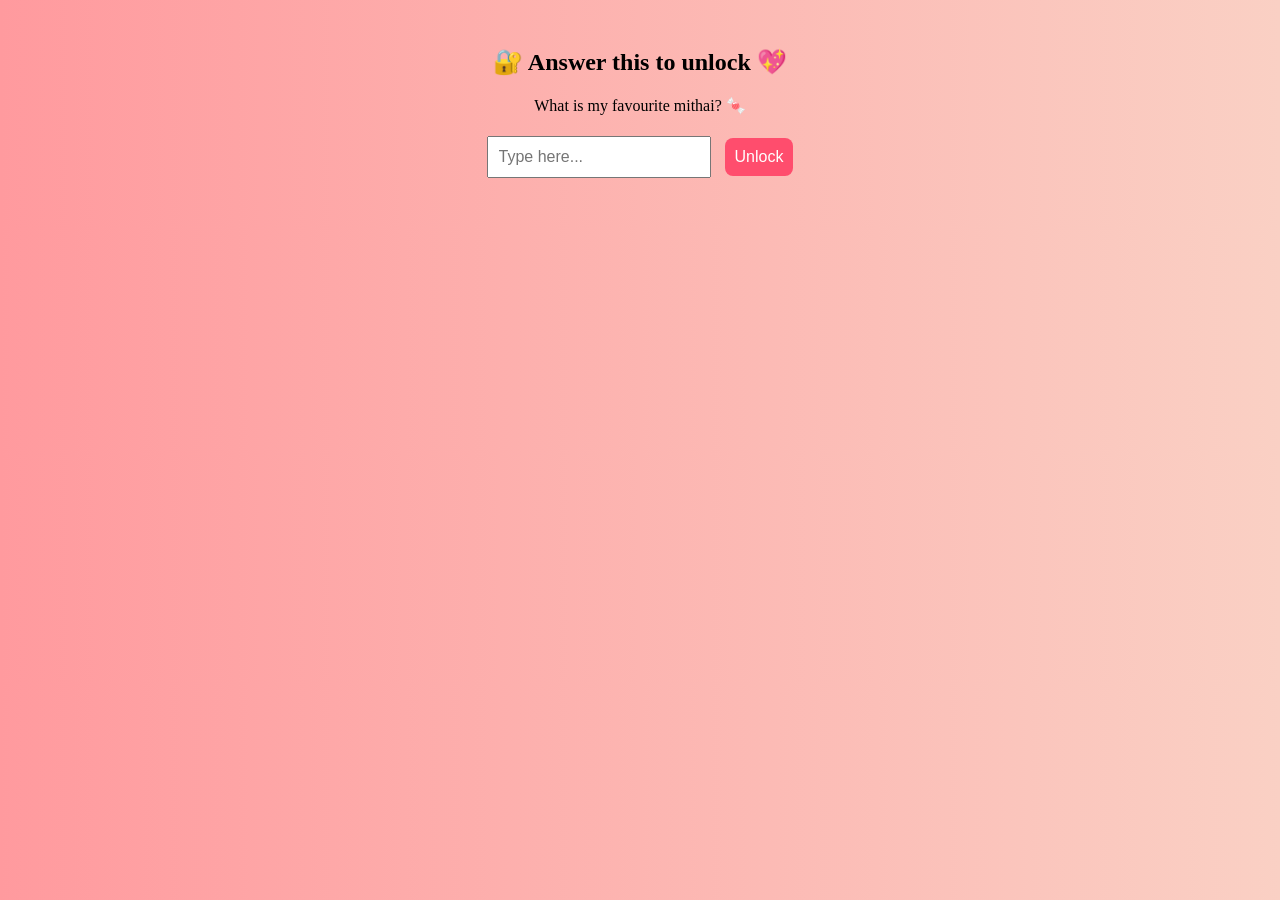
<file: index.html>
<!DOCTYPE html>
<html lang="en">
<head>
  <meta charset="UTF-8">
  <title>For My Valentine ❤️</title>
  <link rel="stylesheet" href="style.css">
</head>
<body>

<audio id="bg-music" loop>
  <source src="music.mp3" type="audio/mpeg">
</audio>

<section id="unlock">
  <h1>🔐 Answer this to unlock 💖</h1>
  <p>What is my favourite mithai? 🍬</p>
  <input type="text" id="answer" placeholder="Type here...">
  <button id="unlock-btn">Unlock</button>
  <p id="error"></p>
</section>

<section id="game" class="hidden">
  <h1>🧠 Match the memories 💕</h1>
  <div id="game-board"></div>
</section>

<section id="question" class="hidden">
  <h1>Will you be my Valentine? 💘</h1>
  <button id="yes-btn">YES 💖</button>
  <button id="no-btn">NO 💔</button>
  <p id="no-text"></p>
</section>

<div id="valentine-response" class="hidden">
  <h2>🥰 So happy you said YES!</h2>
</div>

<script src="script.js"></script>
</body>
</html>
</file>
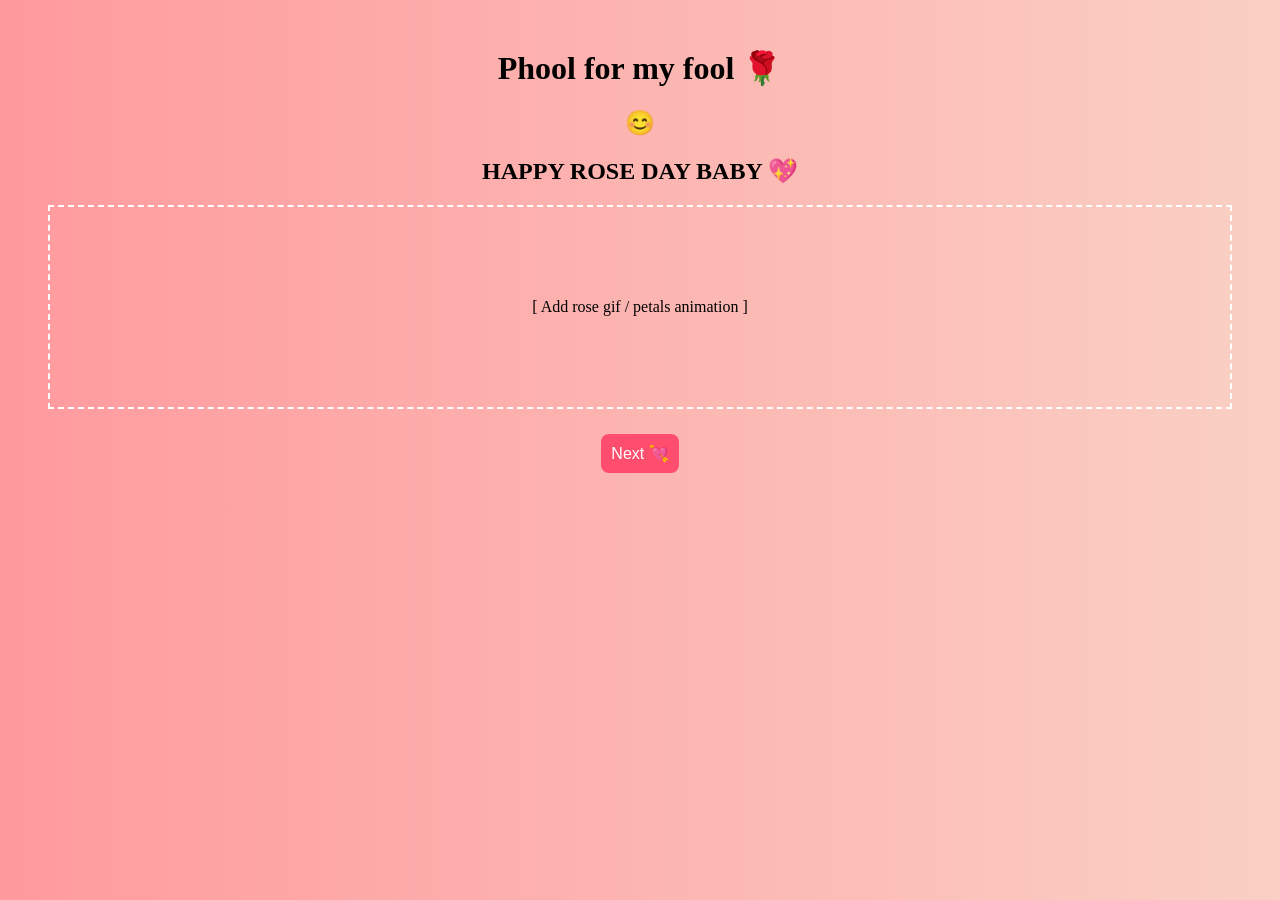
<file: days/day1.html>
<!DOCTYPE html>
<html>
<head>
  <title>Rose Day 🌹</title>
  <link rel="stylesheet" href="../style.css">
</head>
<body>

<h1>Phool for my fool 🌹</h1>
<h2>😊</h2>

<h2>HAPPY ROSE DAY BABY 💖</h2>

<div class="gif-placeholder">
  [ Add rose gif / petals animation ]
</div>

<a href="day2.html">
  <button>Next 💘</button>
</a>

</body>
</html>
</file>
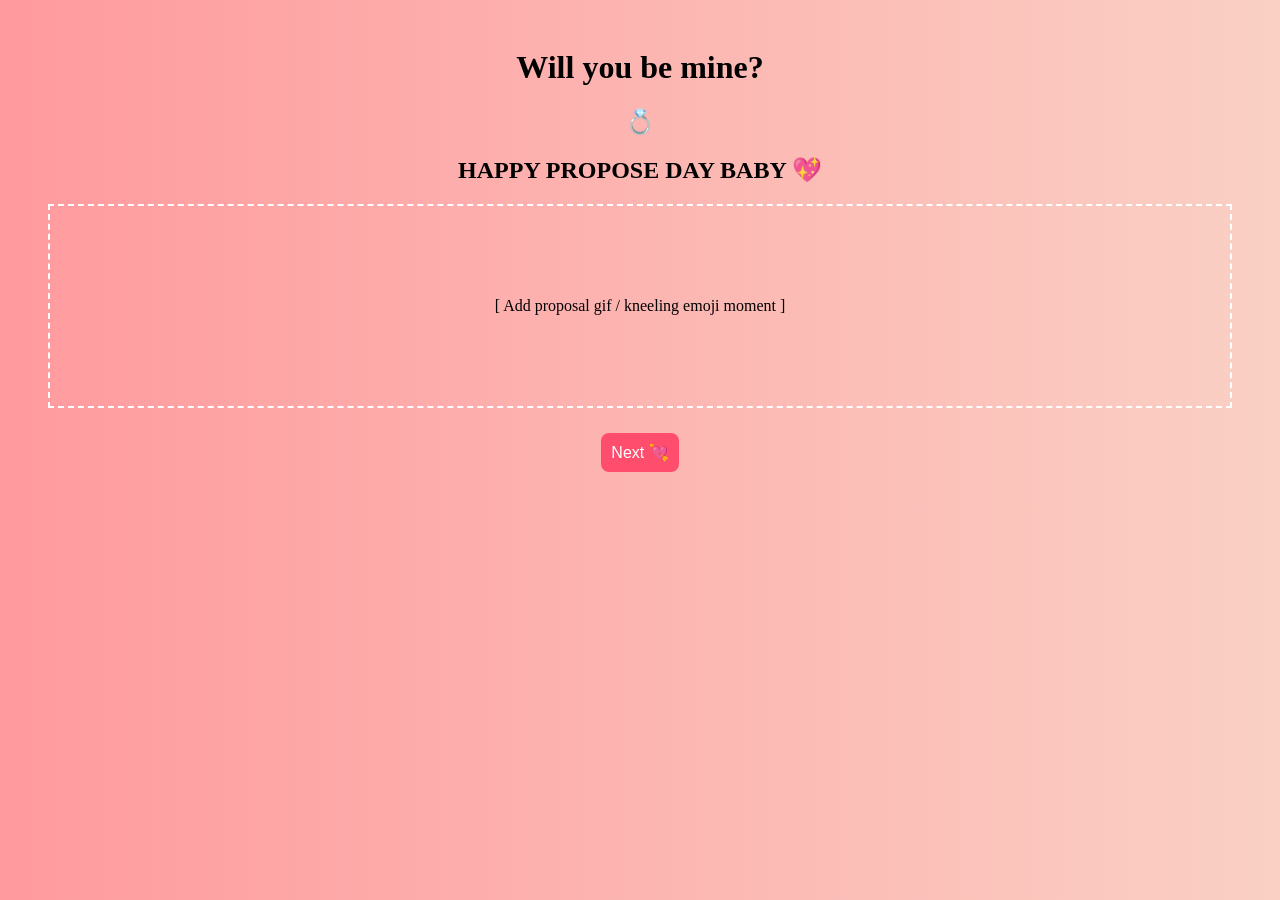
<file: days/day2.html>
<!DOCTYPE html>
<html>
<head>
  <title>Propose Day 💍</title>
  <link rel="stylesheet" href="../style.css">
</head>
<body>

<h1>Will you be mine?</h1>
<h2>💍</h2>

<h2>HAPPY PROPOSE DAY BABY 💖</h2>

<div class="gif-placeholder">
  [ Add proposal gif / kneeling emoji moment ]
</div>

<a href="day3.html">
  <button>Next 💘</button>
</a>

</body>
</html>
</file>
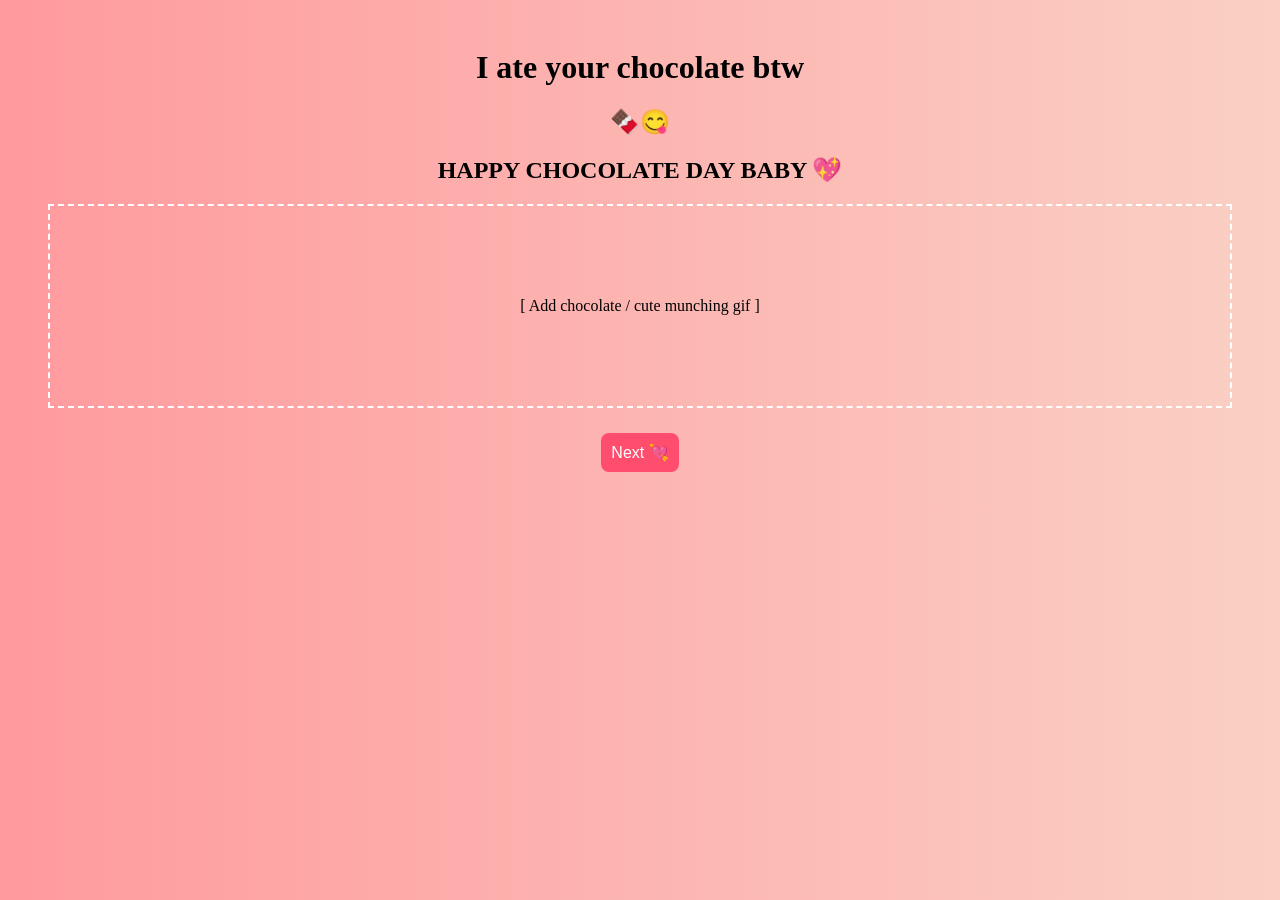
<file: days/day3.html>
<!DOCTYPE html>
<html>
<head>
  <title>Chocolate Day 🍫</title>
  <link rel="stylesheet" href="../style.css">
</head>
<body>

<h1>I ate your chocolate btw</h1>
<h2>🍫😋</h2>

<h2>HAPPY CHOCOLATE DAY BABY 💖</h2>

<div class="gif-placeholder">
  [ Add chocolate / cute munching gif ]
</div>

<a href="day4.html">
  <button>Next 💘</button>
</a>

</body>
</html>
</file>
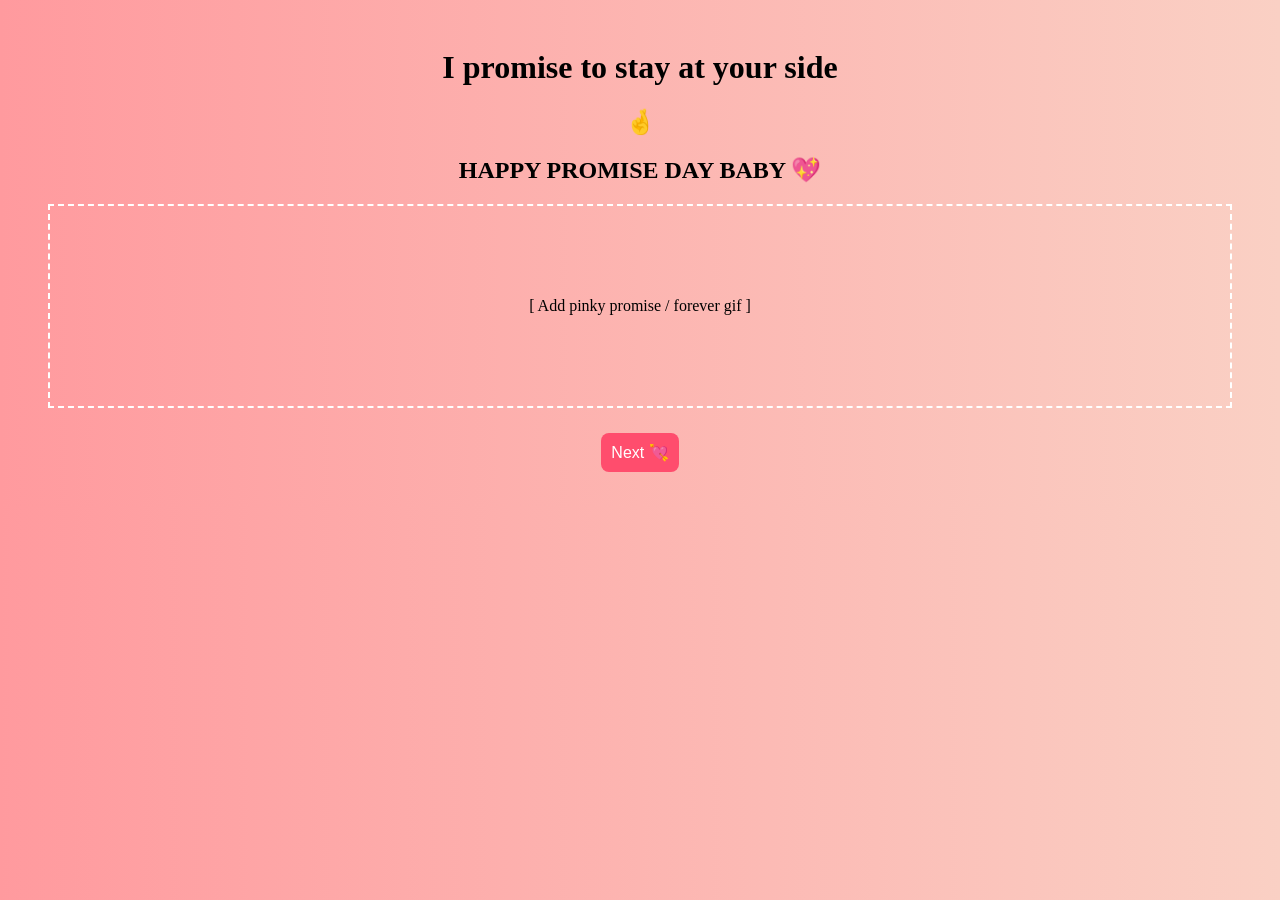
<file: days/day4.html>
<!DOCTYPE html>
<html>
<head>
  <title>Promise Day 🤞</title>
  <link rel="stylesheet" href="../style.css">
</head>
<body>

<h1>I promise to stay at your side</h1>
<h2>🤞</h2>

<h2>HAPPY PROMISE DAY BABY 💖</h2>

<div class="gif-placeholder">
  [ Add pinky promise / forever gif ]
</div>

<a href="day5.html">
  <button>Next 💘</button>
</a>

</body>
</html>
</file>
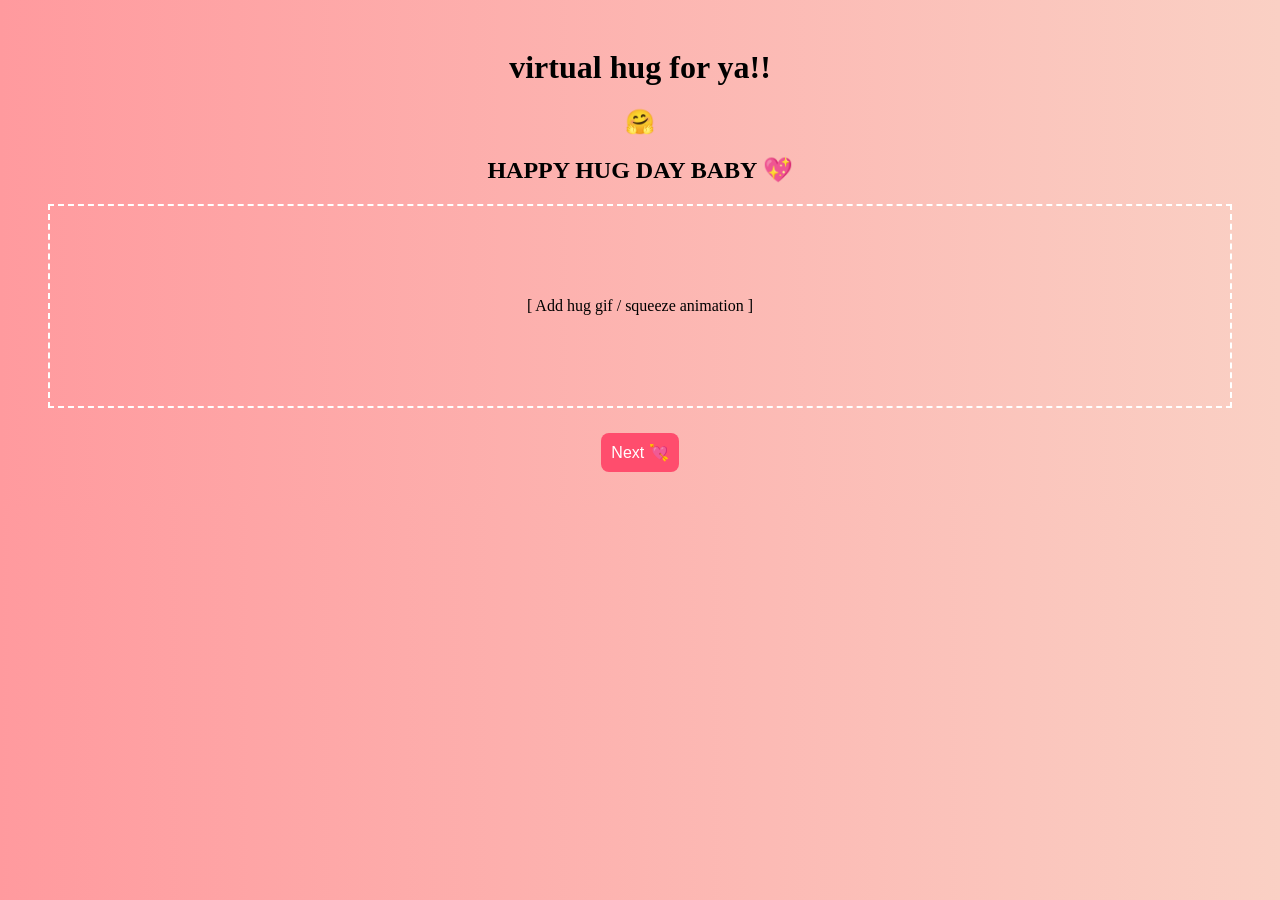
<file: days/day5.html>
<!DOCTYPE html>
<html>
<head>
  <title>Hug Day 🤗</title>
  <link rel="stylesheet" href="../style.css">
</head>
<body>

<h1>virtual hug for ya!!</h1>
<h2>🤗</h2>

<h2>HAPPY HUG DAY BABY 💖</h2>

<div class="gif-placeholder">
  [ Add hug gif / squeeze animation ]
</div>

<a href="day6.html">
  <button>Next 💘</button>
</a>

</body>
</html>
</file>
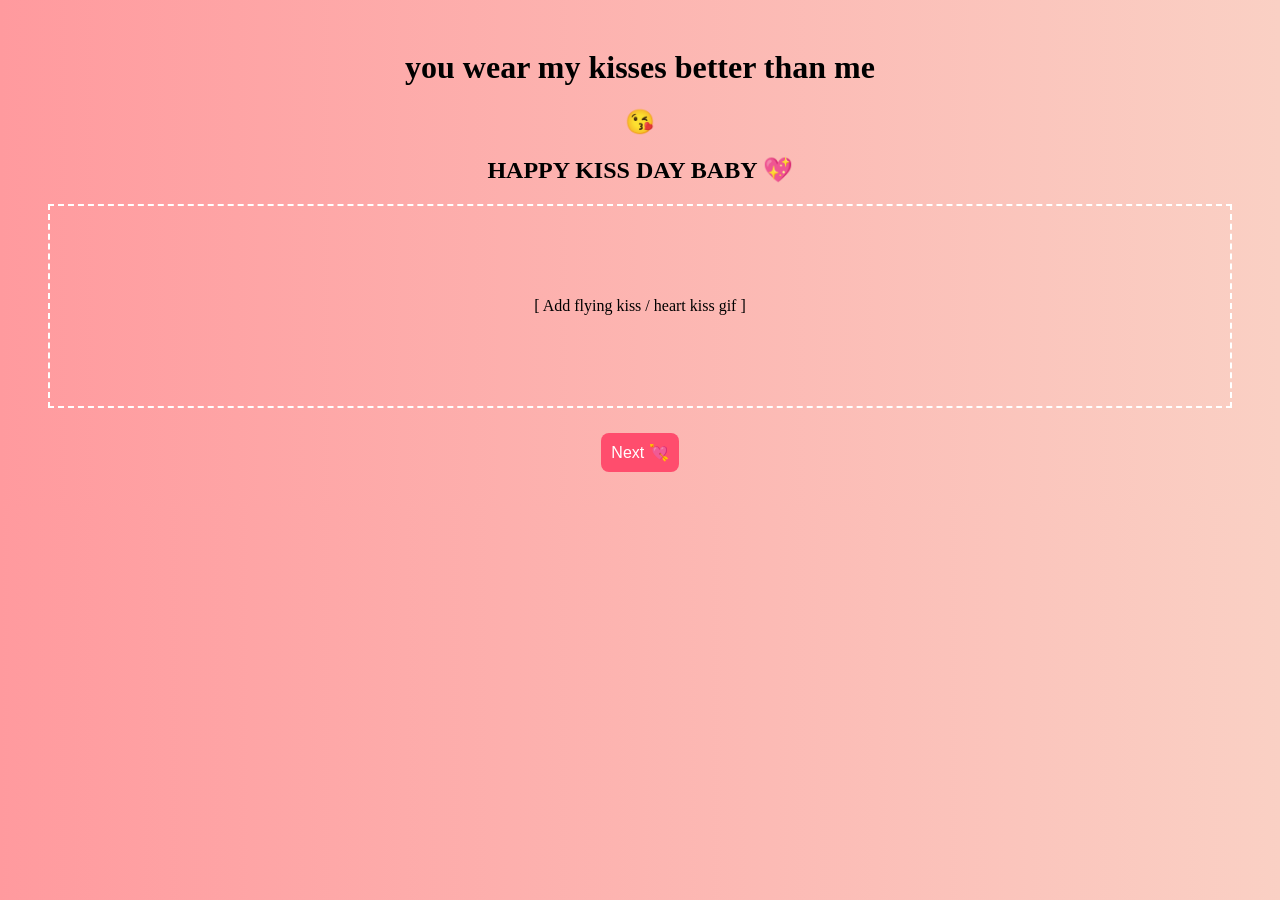
<file: days/day6.html>
<!DOCTYPE html>
<html>
<head>
  <title>Kiss Day 😘</title>
  <link rel="stylesheet" href="../style.css">
</head>
<body>

<h1>you wear my kisses better than me</h1>
<h2>😘</h2>

<h2>HAPPY KISS DAY BABY 💖</h2>

<div class="gif-placeholder">
  [ Add flying kiss / heart kiss gif ]
</div>

<a href="day7.html">
  <button>Next 💘</button>
</a>

</body>
</html>
</file>
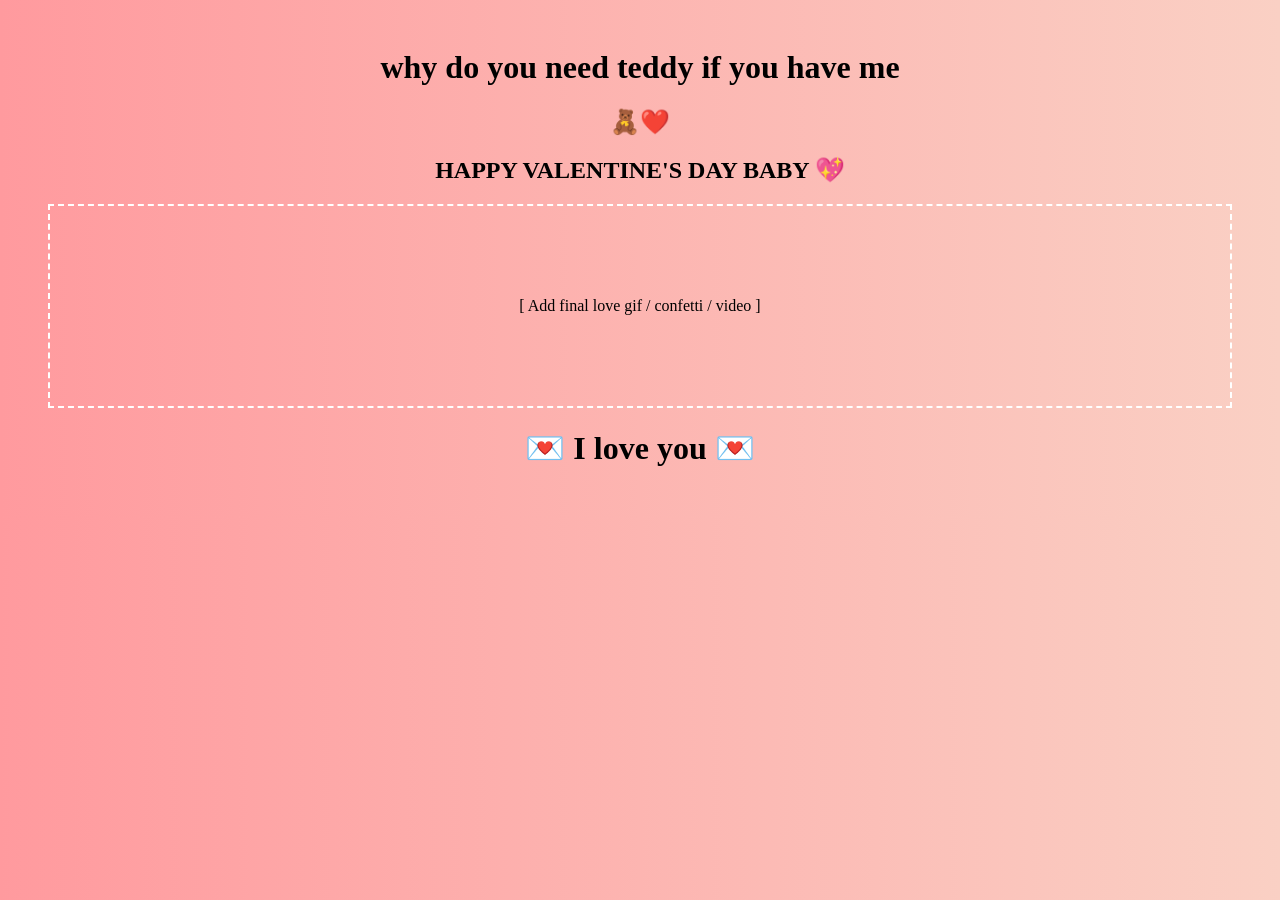
<file: days/day7.html>
<!DOCTYPE html>
<html>
<head>
  <title>Valentine's Day ❤️</title>
  <link rel="stylesheet" href="../style.css">
</head>
<body>

<h1>why do you need teddy if you have me</h1>
<h2>🧸❤️</h2>

<h2>HAPPY VALENTINE'S DAY BABY 💖</h2>

<div class="gif-placeholder">
  [ Add final love gif / confetti / video ]
</div>

<h1>💌 I love you 💌</h1>

</body>
</html>
</file>
<file: style.css>
body {
  font-family: 'Comic Sans MS', cursive;
  background: linear-gradient(to right, #ff9a9e, #fad0c4);
  text-align: center;
  padding: 20px;
}

.hidden {
  display: none;
}

input, button {
  padding: 10px;
  font-size: 16px;
  margin: 5px;
}

button {
  background: #ff4d6d;
  color: white;
  border: none;
  border-radius: 8px;
  cursor: pointer;
}

button:hover {
  background: #ff1c4d;
}

#game-board {
  display: grid;
  grid-template-columns: repeat(6, 100px);
  gap: 10px;
  justify-content: center;
}

.card {
  width: 100px;
  height: 100px;
  background: #fff;
  border-radius: 10px;
  cursor: pointer;
}

.card img {
  width: 100%;
  height: 100%;
  border-radius: 10px;
}

.gif-placeholder {
  height: 200px;
  margin: 20px;
  border: 2px dashed white;
  display: flex;
  align-items: center;
  justify-content: center;
}

.card {
  perspective: 1000px;
}

.card-inner {
  width: 100%;
  height: 100%;
  position: relative;
  transform-style: preserve-3d;
  transition: transform 0.6s;
}

.card.flip .card-inner {
  transform: rotateY(180deg);
}

.card-front, .card-back {
  position: absolute;
  width: 100%;
  height: 100%;
  backface-visibility: hidden;
  border-radius: 10px;
}

.card-front {
  transform: rotateY(180deg);
}

.card-front img {
  width: 100%;
  height: 100%;
  border-radius: 10px;
}

.card-back {
  background: #ff4d6d;
  color: white;
  font-size: 40px;
  display: flex;
  align-items: center;
  justify-content: center;
}

.heart {
  position: fixed;
  font-size: 24px;
  animation: floatUp 1s ease-out forwards;
}

@keyframes floatUp {
  0% {
    opacity: 1;
    transform: translateY(0) scale(1);
  }
  100% {
    opacity: 0;
    transform: translateY(-80px) scale(1.5);
  }
}

#game-board {
  display: grid;
  grid-template-columns: repeat(7, 80px); /* 7 columns */
  grid-auto-rows: 80px; /* card size */
  justify-content: center;
  gap: 10px;
  position: relative;
}

/* Hide extra grid spaces if needed */
#game-board .card {
  width: 80px;
  height: 80px;
  transition: transform 0.3s;
}
</file>
